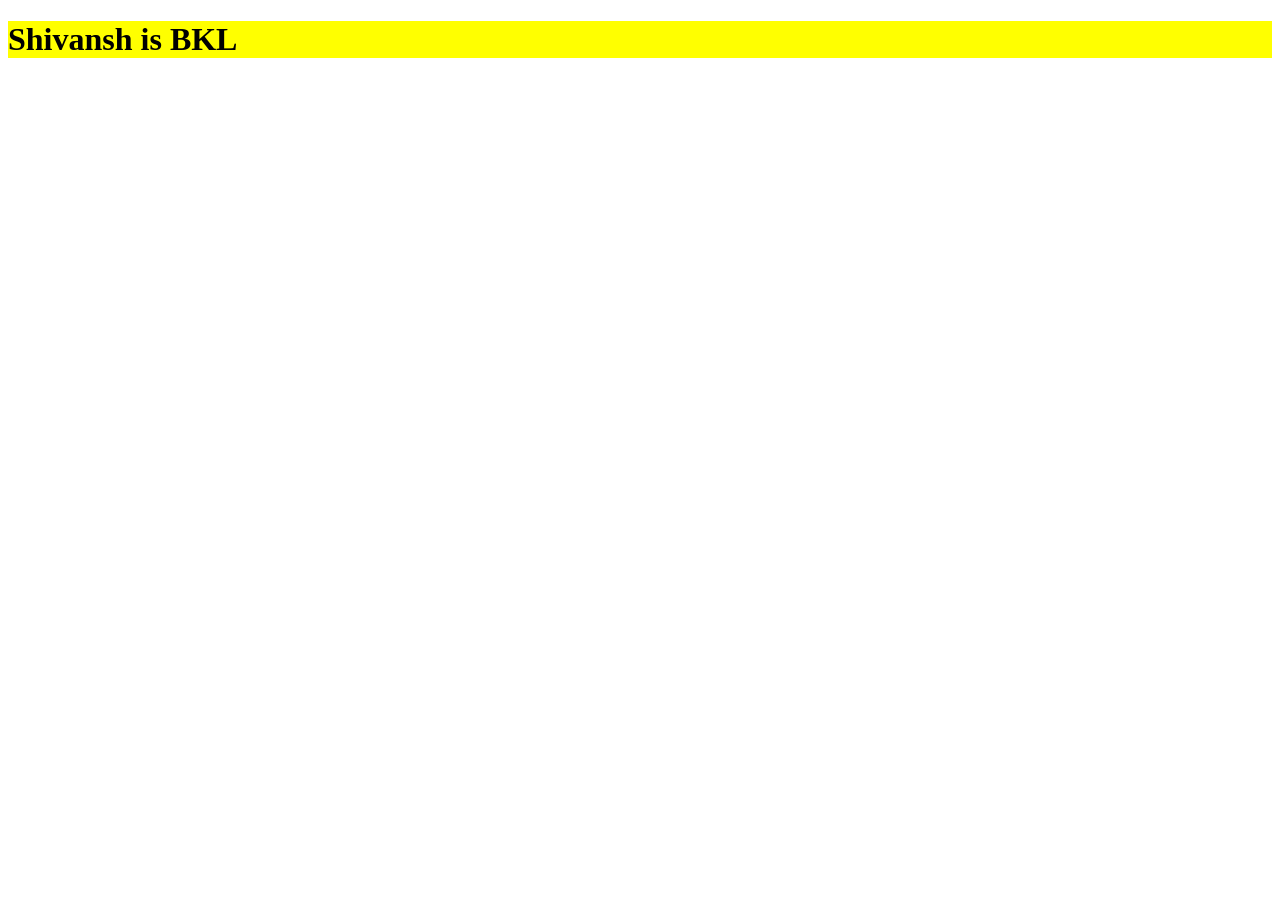
<file: index.html>
<!DOCTYPE html>
<html lang="en">
<head>
    <meta charset="UTF-8">
    <meta name="viewport" content="width=device-width, initial-scale=1.0">
    <title>Document</title>
     
</head>
<body>
   <h1 style="background-color: yellow;">Shivansh is BKL</h1>
     <!-- <form action="/server">
     <div>
        choose your profession 
        <select name="profession" id="profession">
        <option value="stu">student</option>
        <option value="dev">developer </option>
        </select>
        <br>
        <label for="vol"> select your volume level: </label>
        <input type="range" id="vol" min="0" max="100" name="vol" step="10" value="70">
        <br>
        <label for="feedback">plese give your feedback </label>
        <textarea name="feedback" id="feedback" rows="5" cols="100"></textarea>
        <button>submit</button>
        
     </div>
     <! </form> -->
  <!-- <h3>registration form </h3>
     <form action="/action"> 
     <div>
        <input type="text" placeholder="first name" name="fname">
        <input type="text" placeholder="last name" name="lname">
     </div>
     <div>
        <label for="gender"> please select your gender </label>
        <select name="gender" id="gender">
     <div class="container">
        <option value="m">male</option>
        <option value="f">female</option>
        <option value="o">other</option>
        </select>
     </div>
     <div>
        do you agree with all term of service 
        <input type="checkbox" name="tos_agree" id="tos_agree">
        <label for="tos_agree">yes,i agree</label>
     </div>
     <button>registr</button>
     <button type="submit">reset</button>
     </form>
     <hr>
     </div> -->
     <!-- <p style="background-color: red;">
      Lorem ipsum dolor sit amet consectetur adipisicing elit. Velit consequatur minima dignissimos numquam nostrum cum, porro soluta sint illum, eligendi in labore quidem eum consequuntur harum vitae animi illo culpa.
     </p>
     <br>
     <div style="height: 150px; width: 150px; border: 1px solid;
     border-radius: 50%;">
    shivansh mangal   
     </div>
     <p style="background-color: black; color: wheat;
     padding: 20px 30px 40px 20px; margin: 20px 30px 2px 500px; "></p>
     <div> </div>
     <h1 style="color: rgb(65, 25, 25);"> shivansh mangal</h1>
     <button style="color: blue;">help</button>
    -->
      

    <!-- <h1>shivansh mangal </h1>
    <h1>vivek </h1>
    <h1>mehu</h1> -->


    <!-- <h2>Hi there!</h2>
    <p>my name is tom & i'm there to help you.</p>
    <button>need help</button> -->

    <!-- <h1>spiderman movie </h1>
    <hr>
    <h2>Publication history</h2>
    <hr>
    <p >In 1962, with the success of the Fantastic Four, Marvel Comics editor and head writer Stan Lee was looking for a new
       superhero idea. He said the teenage demand for comic books and a character with whom they could identify led to the creation of Spider-Man
       .[2] As with Fantastic Four, Lee saw Spider-Man as an opportunity to "get out of his system" what he felt was missing in comic books.
       [3] </p>
       <hr>
       <h2>Fictional character biography</h2>
       <p>Born in Forest Hills, Queens, New York City,[110] Peter Benjamin Parker's parents died in a plane crash when he was a child.
          He is raised by his Uncle Ben and Aunt May. At Midtown High School, Peter is an excellent student and scientific prodigy, 
          but he is not popular with his peers.[111] He is bitten by a radioactive spider at a science exhibit and subsequently develops superhuman
           strength, speed, and agility, as well as the ability to adhere to walls and ceilings.[112] Through his knack for science, he develops
            a gadget that lets him fire adhesive webbing of his own design through small, wrist-mounted barrels. Initially seeking to capitalize 
            on his new abilities, Parker dons a costume and, as "Spider-Man", becomes a novelty television star. However, he refuses
             to prevent 
            
      the escape of a thief, who subsequently murders his beloved Uncle Ben.[111] He tracks down the killer, and, overcome by guilt,
       devotes himself to applying his powers in the service of justice
         .[23]</p>
         <hr> -->

</body>
</html>
</file>
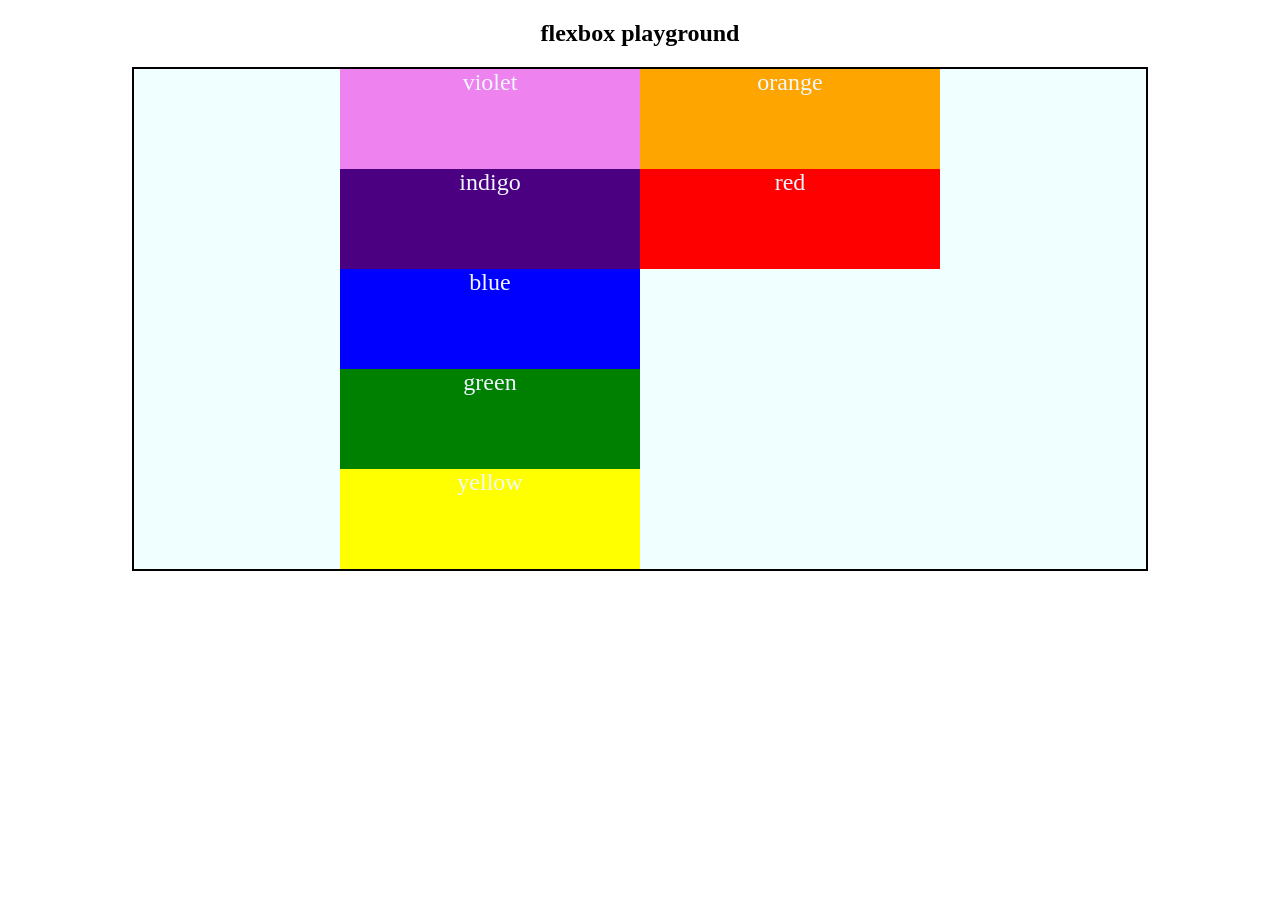
<file: model.html>
<!DOCTYPE html>
<html lang="en">

<head>
    <meta charset="UTF-8">
    <meta name="viewport" content="width=device-width, initial-scale=1.0">
    <title>shivansh</title>
    <link rel="stylesheet" href="style.css">
</head>

<body>
    <!-- <h1>heading</h1>
    <div>
        Lorem ipsum, dolor sit amet consectetur adipisicing elit. Odio iure aspernatur eaque ipsam, magnam exercitationem modi, at libero amet labore voluptate! Sit velit vel error maxime officia veritatis neque praesentium, delectus rerum, ipsum nobis illum. Veniam facere praesentium, est itaque dolores quaerat alias optio odio, soluta obcaecati corporis dolorum blanditiis?
    </div>

    <div>
      <p>Lorem ipsum dolor sit amet consectetur adipisicing elit. Accusamus totam rem dignissimos quasi neque ipsa fuga assumenda quidem aperiam repellat? Laborum eos nesciunt fuga vero voluptatem id similique et? Ducimus sit illo assumenda quia non sed excepturi. Voluptates eveniet quasi doloribus repudiandae exercitationem ipsum distinctio ex veritatis enim, autem quos!
    </p>
</div>
<button>
    click me 
</button> -->
    <!-- <div id="outer">
    
    <div class="inner" id="red"></div>
    <div class="inner" id="yellow"></div>
    <div class="inner" id="green"></div>
</div> -->
<!-- <div class="face">
    <div class="mouth"></div>
    <div class="eyes">
        <div class="left-eye"></div>
        <div class="right-eye"></div>
    </div>
    
</div> -->
<h2>flexbox playground</h2>
<div id="container">
    <div style="background-color: violet;">violet</div>
    <div style="background-color: indigo;">indigo</div>
    <div style="background-color: blue;">blue</div>
    <div style="background-color: green;">green</div>
    <div style="background-color: yellow;">yellow</div>
    <div style="background-color: orange;">orange</div>
    <div style="background-color: red;">red</div>



</div>

</body>

</html>
</file>
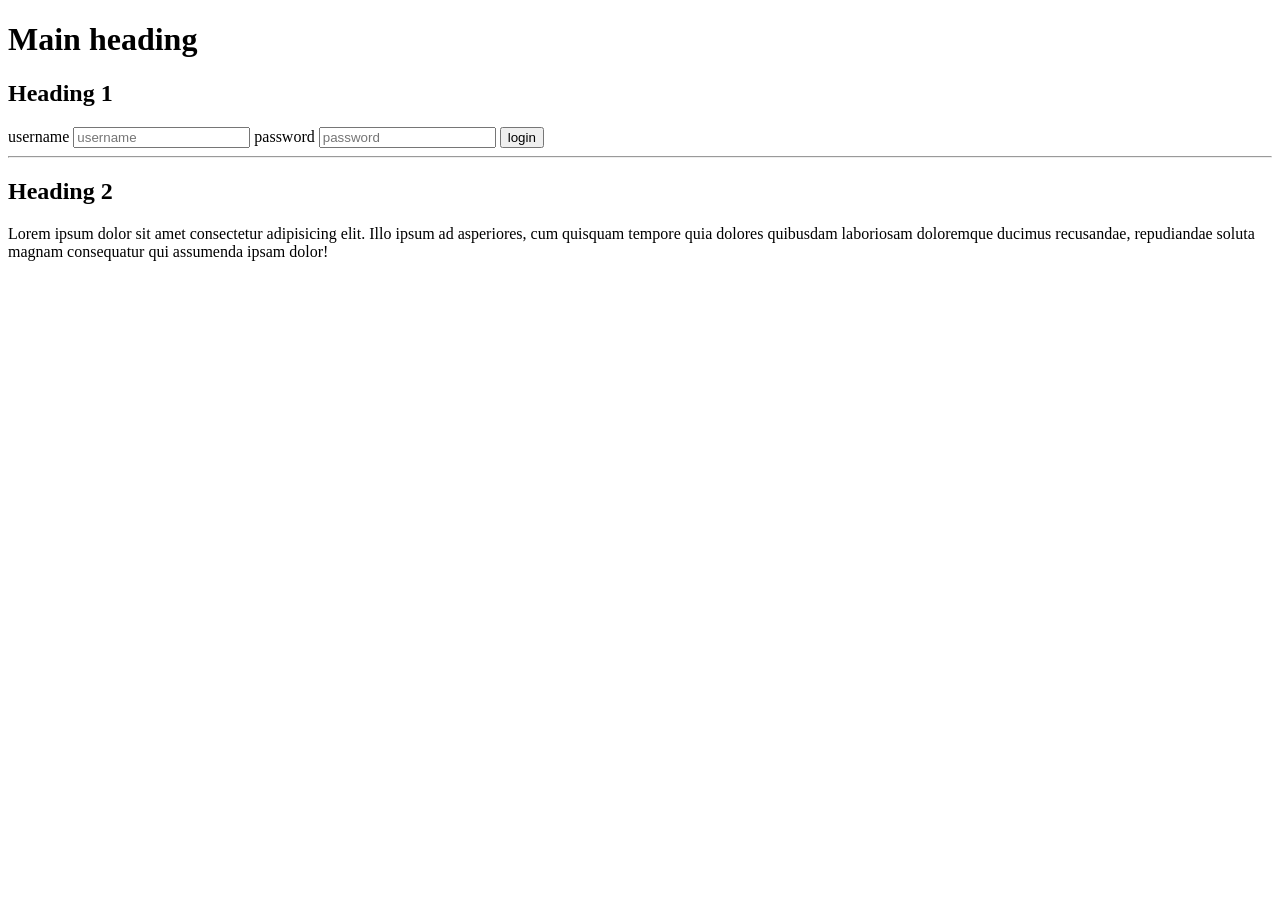
<file: page.html>
<!DOCTYPE html>
<html lang="en">
<head>
    <meta charset="UTF-8">
    <meta name="viewport" content="width=device-width, initial-scale=1.0">
    <title>Login page</title>
</head>
<body>
    <!-- <header>
    <h1>quora
    <button id="login">log in </button>
    <button id="signup"> sign up</button>
    </h1>
    <div>
    <input type="text" placeholder="username">
    <input type="password" placeholder="password">
    </div>
    <nav>
        <ul>
            <li><a href="/home"> home</a></li>
            <li><a href="/following"> following</a></li>
            <li><a href="/answer"> answer</a></li>
            <li><a href="/spaces"> spaces</a></li>
                 
        </ul>
    </nav>
    <hr>
    </header>
    <main>
        <p>
            adam &nbsp;&nbsp;
            <a  class="follow" href="/adam"> follow /adam</a>
        </p>
        <h3>what is the highest salary for a spex engineer?</h3>
        <span>
            <button class="upvote">+upvote</button>
            <button>answer</button>
            
        </span>
        <hr>
        <p>
            bob &nbsp;&nbsp;
            <a class="follow" href="/bob"> follow /bob</a>

        </p>
        <h3>what is the syllabus for a b tech? </h3>
        <span>
            <button class="upvote">+upvote</button>
            <button>answer</button>
        </span>
        <hr>
        <p>
            <a class="follow" href="vivek"> follow /vivek</a>
        </p>
        <h3>why we choose engineering?</h3>
        <span>
            <button class="upvote">+upvote</button>
            <button>answer</button>
        </span>
        <hr>
        <p>
            <a class="follow" href="shivansh"> follow /shivansh</a>

        </p>
        <h3>suggest some good sci-fi shows</h3>
        <span>
            <button class="upvote">+upvote</button>
            <button>answer</button>

        </span>
        <hr> 

        <input   type="radio" id="yes " name="agreement">
        <label   for="yes">yes</label>
        <input type="radio" id="no" name="agreement">
        <label for="no">no</label>

        <p>Lorem ipsum dolor sit amet consectetur adipisicing elit. Accusantium ullam earum possimus nesciunt
             ipsum tenetur delectus, quis aspernatur dolorem? Itaque tempora, eveniet possimus aliquid numquam
              earum doloremque temporibus nostrum sed.</p>


    </main>
 -->
       <h1>Main heading </h1>
       <div>
        <h2 id="main-box">Heading 1</h2>
        <form >
            <label for="username">username</label>
            <input type="text" placeholder="username">
            <label for="password">password</label>
            <input type="password" placeholder="password">
            <button>login</button>
        </form>
       </div>
       <hr>
       <div>
        <h2>Heading 2</h2>
        <p>Lorem ipsum dolor sit amet consectetur adipisicing elit. Illo ipsum ad asperiores, cum quisquam tempore quia dolores quibusdam laboriosam doloremque ducimus recusandae, repudiandae soluta magnam consequatur qui assumenda ipsam dolor!</p>
       </div>


</body>
</html>
</file>
<file: style.css>
/* button{
    border:  2px solid  black;
    border-radius: 10px;
    /* padding-left: 25px;
    padding-right: 25px; */
    /* padding: 10px 25px; */
/* } */

/* #outer{
    height: 200px;
    width: 70px;
    border: 2px solid black;
}
.inner{
    height: 50px;
    width: 50px;
    border: 2px solid black;
    border-radius: 50%;
    margin: 10px;
}
#red{
    background-color: red;
}
#yellow{
    background-color: yellow;

}
#green{
    background-color: green;
} */
/* .card1{ */
    /* width: 200px;
    height: 200px;
    border: 2px solid black;
    display: inline-block;
    margin: 10px;
    border-radius: 5px;
    margin-top: 30px; */
/* } */
/* img{
    width: 100%;
    border-radius: 5px 5px 0 0 ;
} */

 /* .card2{
    width: 200px;
    height: 200px;
    border: 2px solid black;
    display: inline-block;
    margin: 10px;
    border-radius: 5px;
} */

 /* .face{
    width: 400px;
    height: 400px;
    background-color: #ffa511;
    border-radius: 50%;

 }
 .mouth{
    width: 200px;
    height: 75px;
    background-color:brown;
    border-radius: 0 0 50px 50px;
    position: absolute;
    top: 250px;
    left: 100px;
 }

 .left-eye, .right-eye{
    width: 50px;
    height: 50px;
    border-radius: 50%;
    background-color: black;
    display: inline-block;
    position: absolute;
    top: 100px;
    left: 100px;

 }
 .right-eye{
    left: 250px;
 } */

 #container{
    height: 500px;
    width: 80%;
    background-color: azure;
    margin: 10px auto;
    border: 2px solid black;
    display: flex;
    flex-direction: column;
    justify-content: flex-start;
    flex-wrap: wrap;
    align-content: center;
 }

 h2{
    text-align: center;
 }
 #container div{
    height: 100px;
    width: 300px;
    color: aliceblue;
    text-align: center;
    font-size: 1.5em;
 }
 h1{
    background-color: red;
 }
</file>
